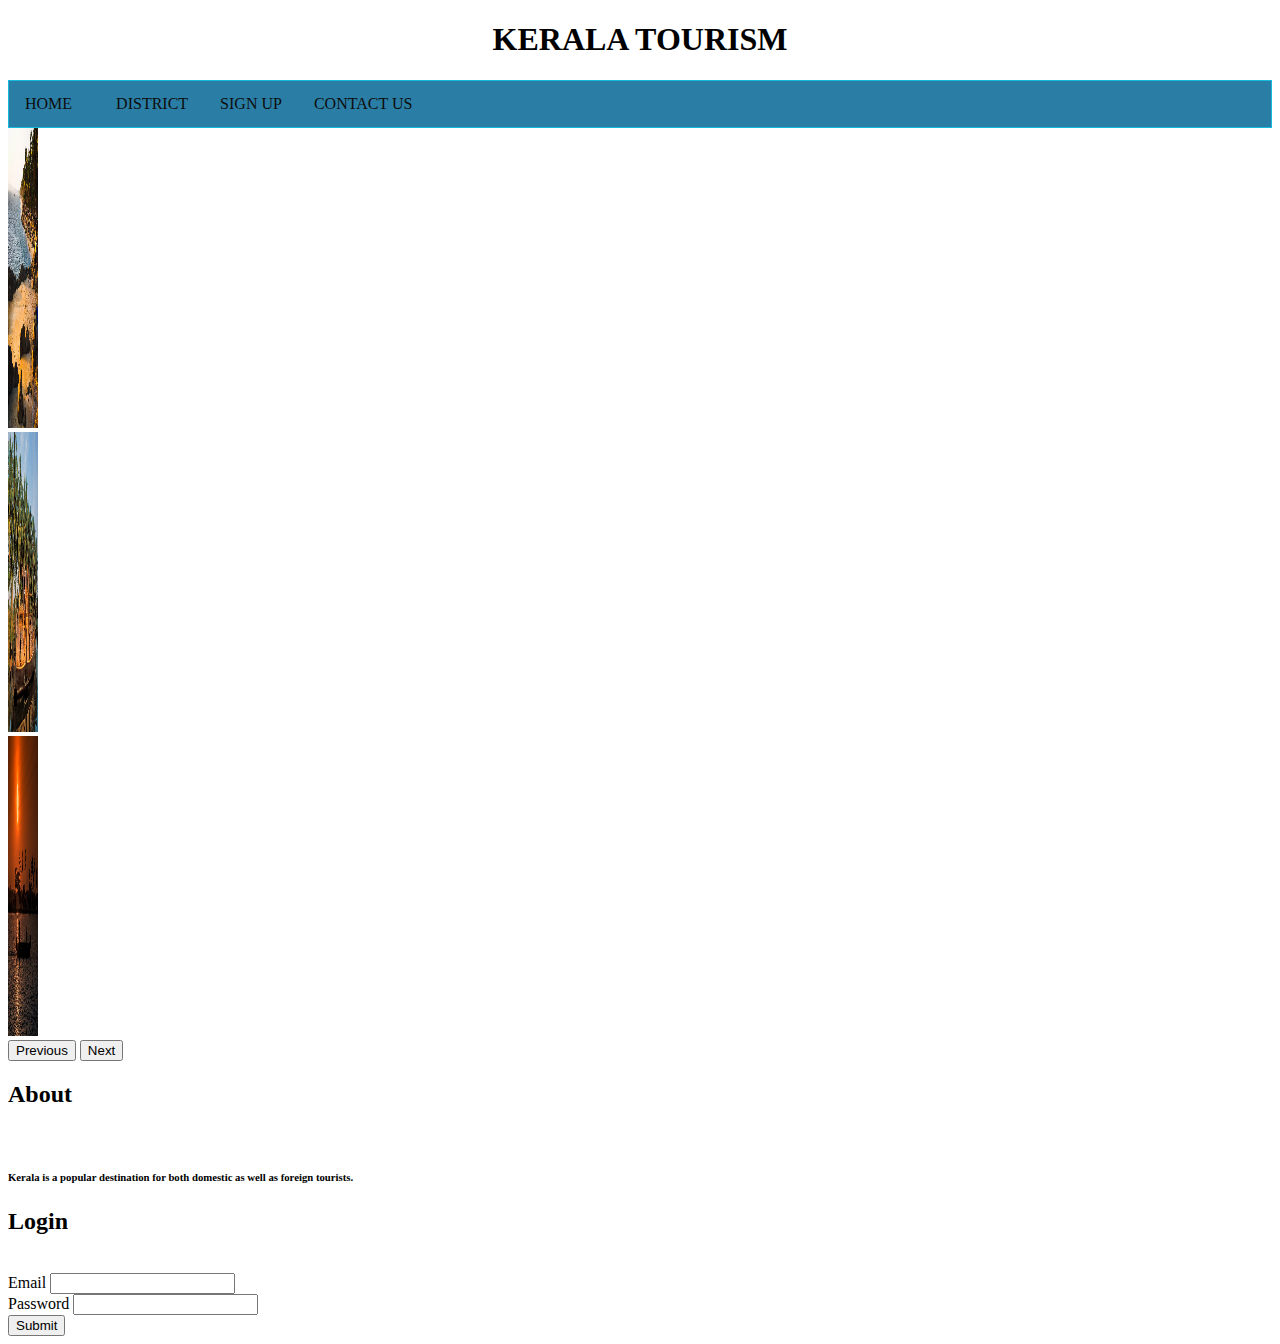
<file: index.html>
<!DOCTYPE html>
<html lang="en">
<head>
    <meta charset="UTF-8">
    <meta http-equiv="X-UA-Compatible" content="IE=edge">
    <meta name="viewport" content="width=device-width, initial-scale=1.0">
    <title>Kerala Tourism</title>
    <link href="https://cdn.jsdelivr.net/npm/bootstrap@5.3.0-alpha1/dist/css/bootstrap.min.css" rel="stylesheet" integrity="sha384-GLhlTQ8iRABdZLl6O3oVMWSktQOp6b7In1Zl3/Jr59b6EGGoI1aFkw7cmDA6j6gD" crossorigin="anonymous">
<script src="https://cdn.jsdelivr.net/npm/bootstrap@5.3.0-alpha1/dist/js/bootstrap.bundle.min.js" integrity="sha384-w76AqPfDkMBDXo30jS1Sgez6pr3x5MlQ1ZAGC+nuZB+EYdgRZgiwxhTBTkF7CXvN" crossorigin="anonymous"></script>
    <link rel="stylesheet" href="style.css">
</head>
<body>
  <div class="container">
   
    <h1 style="text-align: center">KERALA TOURISM</h1>
    <ul>
        <li><a href="home.html">HOME &ensp;</a></li>
        <li><a href="district.html">DISTRICT</a></li>
        <li><a href="newuser.html">SIGN UP</a></li>
        <li><a href="contact.html">CONTACT US</a></li>
    </ul>
    <div id="carouselExample" class="carousel slide">
      <div class="carousel-inner">
        <div class="carousel-item active">
          <img src="img/1.jpg" class="d-block w-100" alt="..." width="30" height="300">
        </div>
        <div class="carousel-item">
          <img src="img/2.jpg" class="d-block w-100" alt="..." width="30" height="300">
        </div>
        <div class="carousel-item">
          <img src="img/3.jpg" class="d-block w-100" alt="..." width="30" height="300">
        </div>
      </div>
      
      <button class="carousel-control-prev" type="button" data-bs-target="#carouselExample" data-bs-slide="prev">
        <span class="carousel-control-prev-icon" aria-hidden="true"></span>
        <span class="visually-hidden">Previous</span>
      </button>
      <button class="carousel-control-next" type="button" data-bs-target="#carouselExample" data-bs-slide="next">
        <span class="carousel-control-next-icon" aria-hidden="true"></span>
        <span class="visually-hidden">Next</span>
      </button>
    </div>

    <div class="container text-center">
      <div class="row">
        <div class="col">
          <p><h2>About</h2></p>
          <br>
          <h6> Kerala is a popular destination for both domestic as well as foreign tourists. </h6>
        </div>
        <div class="col">
          <h2>Login</h2>
          <br>

          <form>
            <div class="container">
              <div class="mb-3">
                <label for="exampleInputEmail1" class="form-label">Email</label>
                 <input type="email" class="form-control" id="exampleInputEmail1" aria-describedby="emailHelp" >
              <div class="mb-3">
                <label for="exampleInputPassword1" class="form-label">Password</label>
                <input type="password" class="form-control" id="exampleInputPassword1">
              </div>
             <button type="submit" class="btn btn-primary">Submit</button>
            </div>
          </form>
        </div>
      </div>
    </div>
  </div>
</body>
</html>
</file>
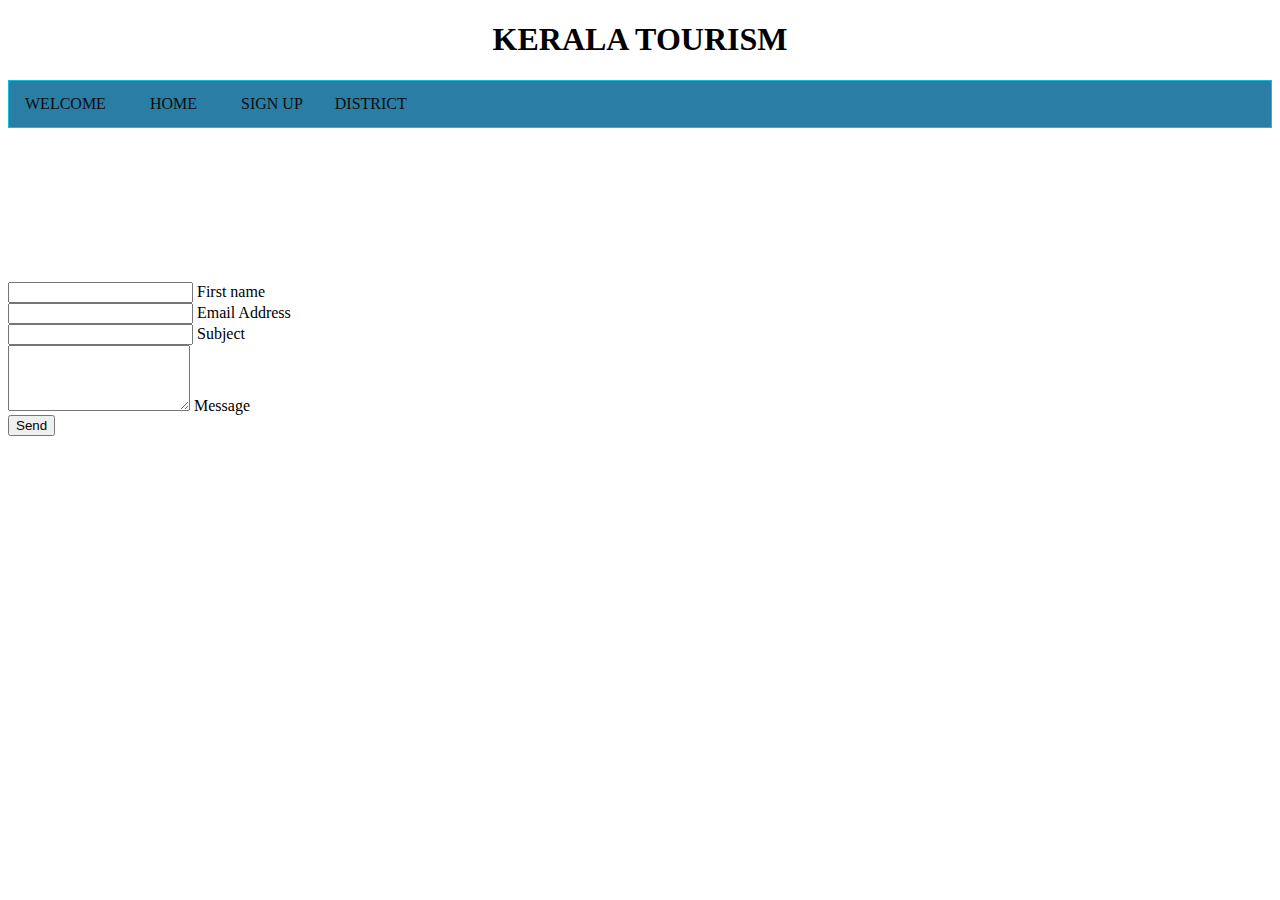
<file: contact.html>
<!DOCTYPE html>
<html lang="en">
<head>
    <meta charset="UTF-8">
    <meta http-equiv="X-UA-Compatible" content="IE=edge">
    <meta name="viewport" content="width=device-width, initial-scale=1.0">
    <title>Document</title>
    <link href="https://cdn.jsdelivr.net/npm/bootstrap@5.3.0-alpha1/dist/css/bootstrap.min.css" rel="stylesheet" integrity="sha384-GLhlTQ8iRABdZLl6O3oVMWSktQOp6b7In1Zl3/Jr59b6EGGoI1aFkw7cmDA6j6gD" crossorigin="anonymous">
<script src="https://cdn.jsdelivr.net/npm/bootstrap@5.3.0-alpha1/dist/js/bootstrap.bundle.min.js" integrity="sha384-w76AqPfDkMBDXo30jS1Sgez6pr3x5MlQ1ZAGC+nuZB+EYdgRZgiwxhTBTkF7CXvN" crossorigin="anonymous"></script>
</head>
<body>
<link rel="stylesheet" href="style.css">
        
        </head>
        <body>
            <div class="container">
             
            <h1 style="text-align: center">KERALA TOURISM</h1>

            <ul>
                <li><a href="index.html">WELCOME &ensp;</a></li>
                <li><a href="home.html">HOME &ensp;</a></li>
                <li><a href="newuser.html">SIGN UP</a></li>
                <li><a href="district.html">DISTRICT</a></li>
            </ul>

  <div class="row">
    <div class="col-lg-5">
      <iframe
        src="https://www.google.com/maps/place/MACFAST+%7C+Tiruvalla/@9.3735563,76.5823673,17.13z/data=!4m5!3m4!1s0x3b06247260536859:0x47b80c2e1ce414bd!8m2!3d9.3733322!4d76.5846805"        class="h-100 w-100" style="border:0;" allowfullscreen="" loading="lazy"></iframe>
    </div>

    <div class="col-lg-7">
      <form>
        <div class="row">
          <div class="col-md-9">
            <div class="row mb-4">
              <div class="col-md-6 mb-4 mb-md-0">
                <div class="form-outline">
                  <input type="text" id="form3Example1" class="form-control" />
                  <label class="form-label" for="form3Example1">First name</label>
                </div>
              </div>
              <div class="col-md-6">
                <div class="form-outline">
                  <input type="email" id="form3Example2" class="form-control" />
                  <label class="form-label" for="form3Example2">Email Address</label>
                </div>
              </div>
            </div>
            <div class="form-outline mb-4">
              <input type="text" id="form3Example3" class="form-control" />
              <label class="form-label" for="form3Example3">Subject</label>
            </div>
            <div class="form-outline mb-4">
              <textarea class="form-control" id="form4Example3" rows="4"></textarea>
              <label class="form-label" for="form4Example3">Message</label>
            </div>
            <div class="text-center text-md-start">
              <button type="submit" class="btn btn-primary mb-5 mb-md-0">
                Send
              </button>
            </div>
          </div>
      </form>

    </div>
  </div>


</section>
</body>
</html>
</file>
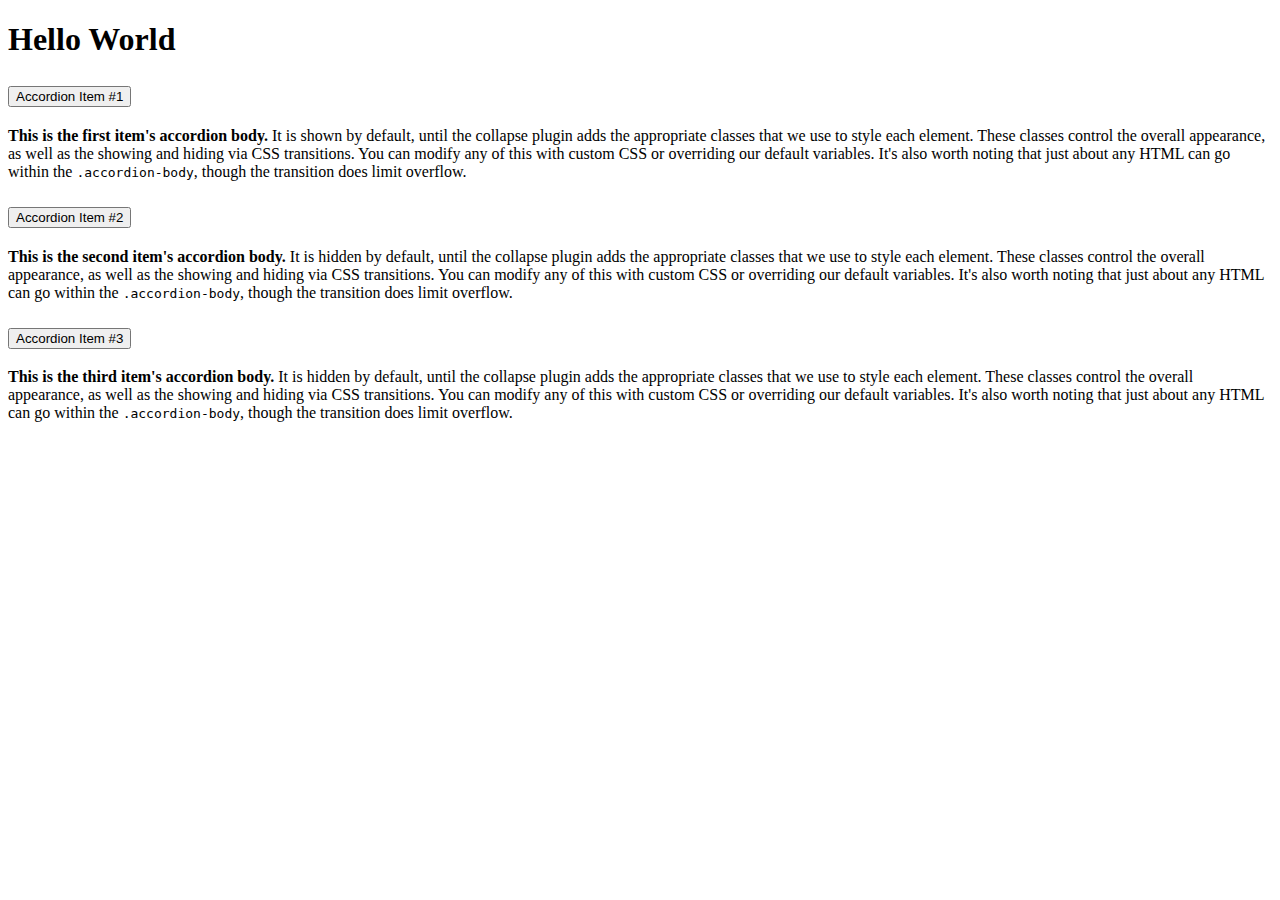
<file: in.html>
<!DOCTYPE html>
<html lang="en">
<head>
    <meta charset="UTF-8">
    <meta http-equiv="X-UA-Compatible" content="IE=edge">
    <meta name="viewport" content="width=device-width, initial-scale=1.0">
    <title>Bootstrap</title>
    <link href="https://cdn.jsdelivr.net/npm/bootstrap@5.2.3/dist/css/bootstrap.min.css" rel="stylesheet" integrity="sha384-rbsA2VBKQhggwzxH7pPCaAqO46MgnOM80zW1RWuH61DGLwZJEdK2Kadq2F9CUG65" crossorigin="anonymous">
<script src="https://cdn.jsdelivr.net/npm/bootstrap@5.2.3/dist/js/bootstrap.bundle.min.js" integrity="sha384-kenU1KFdBIe4zVF0s0G1M5b4hcpxyD9F7jL+jjXkk+Q2h455rYXK/7HAuoJl+0I4" crossorigin="anonymous"></script>
</head>
<body>
    <h1>Hello World</h1>
    <div class="accordion" id="accordionExample">
        <div class="accordion-item">
          <h2 class="accordion-header" id="headingOne">
            <button class="accordion-button" type="button" data-bs-toggle="collapse" data-bs-target="#collapseOne" aria-expanded="true" aria-controls="collapseOne">
              Accordion Item #1
            </button>
          </h2>
          <div id="collapseOne" class="accordion-collapse collapse show" aria-labelledby="headingOne" data-bs-parent="#accordionExample">
            <div class="accordion-body">
              <strong>This is the first item's accordion body.</strong> It is shown by default, until the collapse plugin adds the appropriate classes that we use to style each element. These classes control the overall appearance, as well as the showing and hiding via CSS transitions. You can modify any of this with custom CSS or overriding our default variables. It's also worth noting that just about any HTML can go within the <code>.accordion-body</code>, though the transition does limit overflow.
            </div>
          </div>
        </div>
        <div class="accordion-item">
          <h2 class="accordion-header" id="headingTwo">
            <button class="accordion-button collapsed" type="button" data-bs-toggle="collapse" data-bs-target="#collapseTwo" aria-expanded="false" aria-controls="collapseTwo">
              Accordion Item #2
            </button>
          </h2>
          <div id="collapseTwo" class="accordion-collapse collapse" aria-labelledby="headingTwo" data-bs-parent="#accordionExample">
            <div class="accordion-body">
              <strong>This is the second item's accordion body.</strong> It is hidden by default, until the collapse plugin adds the appropriate classes that we use to style each element. These classes control the overall appearance, as well as the showing and hiding via CSS transitions. You can modify any of this with custom CSS or overriding our default variables. It's also worth noting that just about any HTML can go within the <code>.accordion-body</code>, though the transition does limit overflow.
            </div>
          </div>
        </div>
        <div class="accordion-item">
          <h2 class="accordion-header" id="headingThree">
            <button class="accordion-button collapsed" type="button" data-bs-toggle="collapse" data-bs-target="#collapseThree" aria-expanded="false" aria-controls="collapseThree">
              Accordion Item #3
            </button>
          </h2>
          <div id="collapseThree" class="accordion-collapse collapse" aria-labelledby="headingThree" data-bs-parent="#accordionExample">
            <div class="accordion-body">
              <strong>This is the third item's accordion body.</strong> It is hidden by default, until the collapse plugin adds the appropriate classes that we use to style each element. These classes control the overall appearance, as well as the showing and hiding via CSS transitions. You can modify any of this with custom CSS or overriding our default variables. It's also worth noting that just about any HTML can go within the <code>.accordion-body</code>, though the transition does limit overflow.
            </div>
          </div>
        </div>
      </div>
    
</body>
</html>
</file>
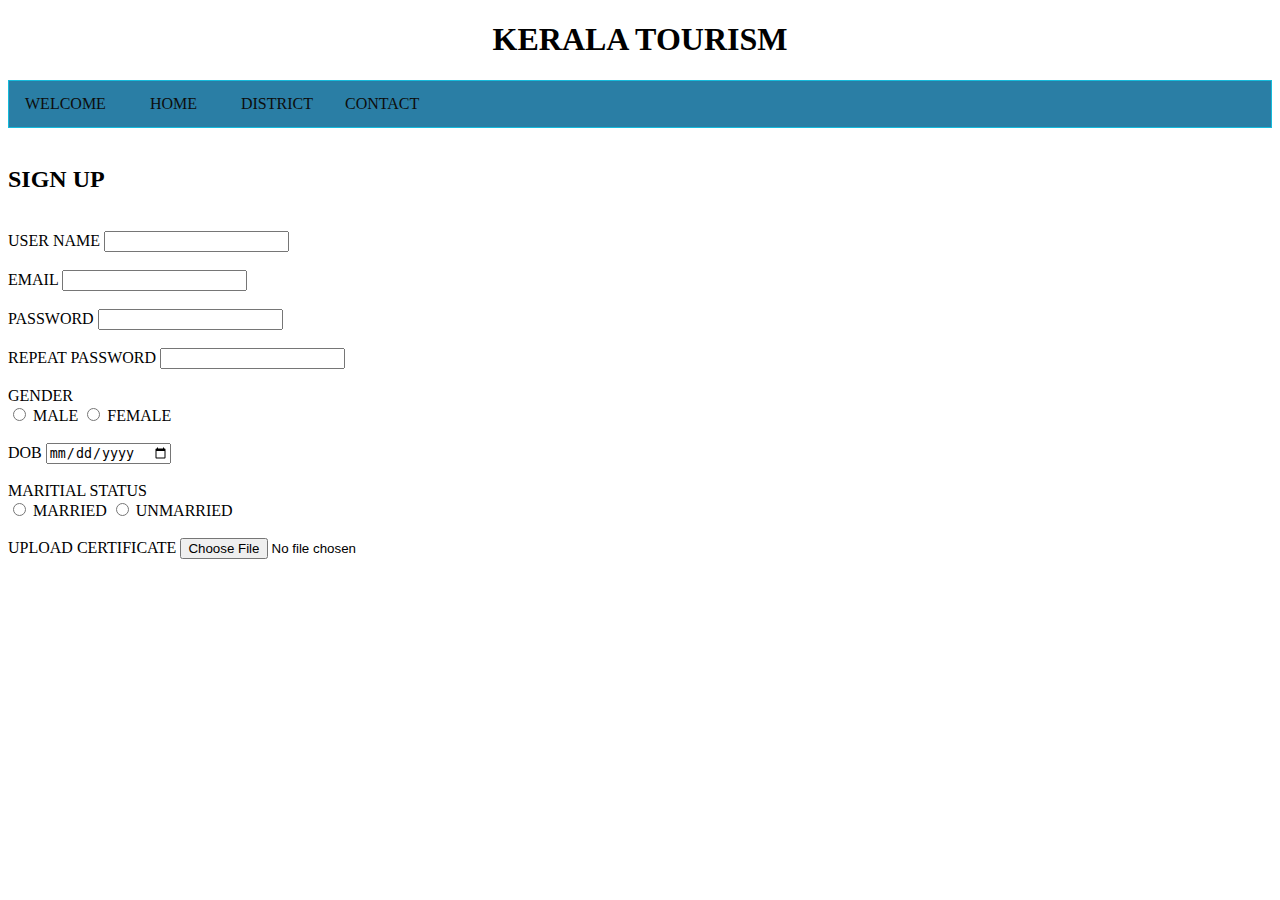
<file: newuser.html>
<!DOCTYPE html>
<html lang="en">
<head>
    <meta charset="UTF-8">
    <meta http-equiv="X-UA-Compatible" content="IE=edge">
    <meta name="viewport" content="width=device-width, initial-scale=1.0">
    <title>Document</title>
    <link href="https://cdn.jsdelivr.net/npm/bootstrap@5.3.0-alpha1/dist/css/bootstrap.min.css" rel="stylesheet" integrity="sha384-GLhlTQ8iRABdZLl6O3oVMWSktQOp6b7In1Zl3/Jr59b6EGGoI1aFkw7cmDA6j6gD" crossorigin="anonymous">
<script src="https://cdn.jsdelivr.net/npm/bootstrap@5.3.0-alpha1/dist/js/bootstrap.bundle.min.js" integrity="sha384-w76AqPfDkMBDXo30jS1Sgez6pr3x5MlQ1ZAGC+nuZB+EYdgRZgiwxhTBTkF7CXvN" crossorigin="anonymous"></script>

</head>
<body>
    <link rel="stylesheet" href="style.css">
        
        </head>
        <body>
            <div class="container">
             
            <h1 style="text-align: center">KERALA TOURISM</h1>

            <ul>
                <li><a href="index.html">WELCOME &ensp;</a></li>
                <li><a href="home.html">HOME &ensp;</a></li>
                <li><a href="district.html">DISTRICT</a></li>
                <li><a href="contact.html">CONTACT</a></li>
            </ul>
            <br>
    <H2>SIGN UP</H2>
    <br>
    <form action="">
        <label for="">USER NAME</label>
    <input type=" TEXT"><br> 
<BR>
    <label for="">EMAIL</label>
    <input type=" TEXT"><br> 
<BR>
    <label for="">PASSWORD</label>
    <input type=" TEXT"><br> 
<BR>
    <label for="">REPEAT PASSWORD</label>
    <input type=" TEXT"><br>
    <BR> 
    
    <label for="">GENDER</label><BR>


    
    <input type="RADIO"> 
    <label for="">MALE</label>


<input type="RADIO"> 
    <label for="">FEMALE</label><BR>
        <BR>

    


    <label for="">DOB</label>
    <input type="DATE"><br>
    <BR> 

    <label for="">MARITIAL STATUS</label>
    <BR>
    <input type="RADIO"> 
    <label for="">MARRIED</label>
    <input type="RADIO"> 
    <label for="">UNMARRIED</label>
    <BR>
<BR>
    <label for="">UPLOAD CERTIFICATE</label>
    <input type="FILE"><br> 



</body>
</html>
</file>
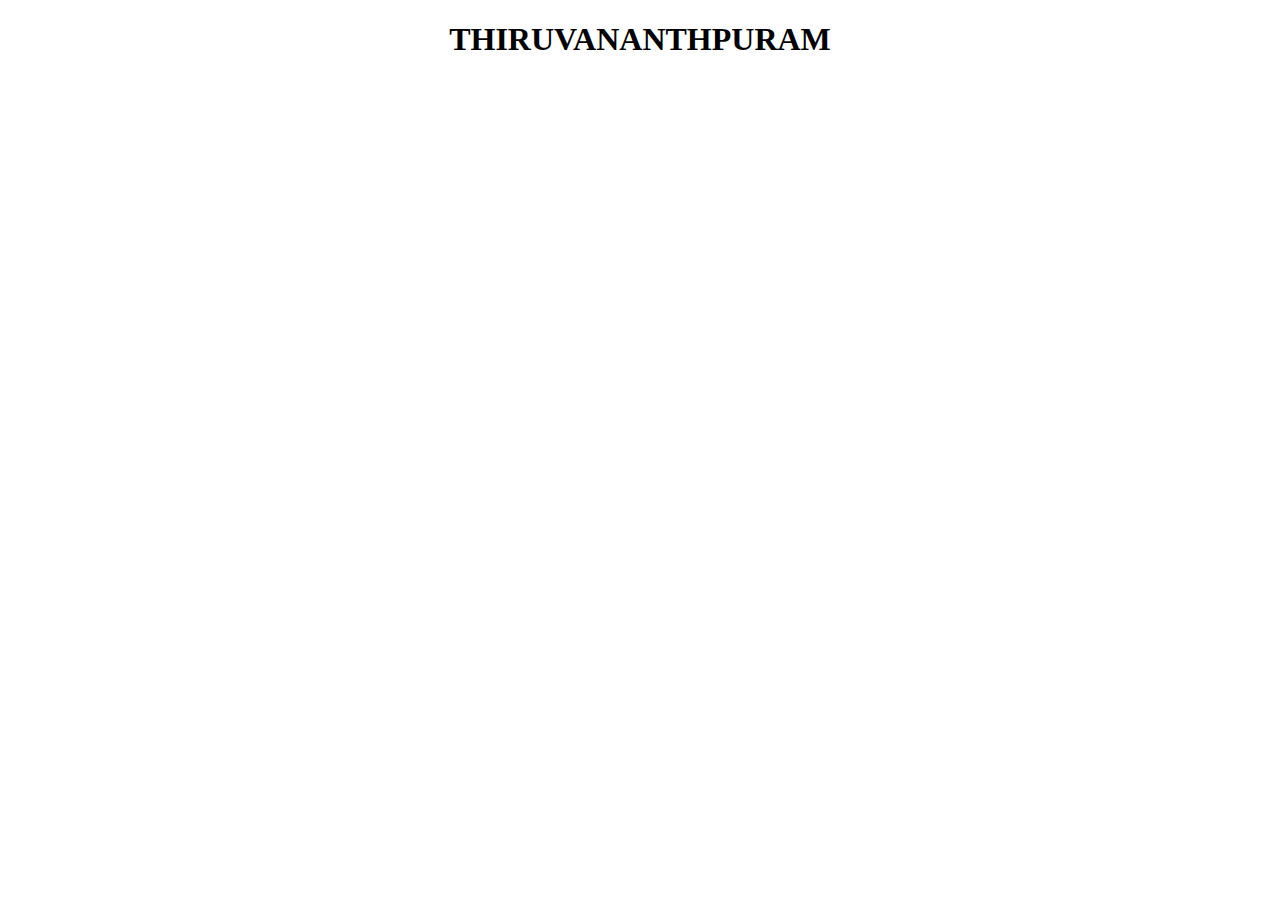
<file: thiru.html>
<!DOCTYPE html>
<html lang="en">
<head>
    <meta charset="UTF-8">
    <meta http-equiv="X-UA-Compatible" content="IE=edge">
    <meta name="viewport" content="width=device-width, initial-scale=1.0">
    <title>Thiruvananthapuram</title>
    <link href="https://cdn.jsdelivr.net/npm/bootstrap@5.3.0-alpha1/dist/css/bootstrap.min.css" rel="stylesheet" integrity="sha384-GLhlTQ8iRABdZLl6O3oVMWSktQOp6b7In1Zl3/Jr59b6EGGoI1aFkw7cmDA6j6gD" crossorigin="anonymous">
<script src="https://cdn.jsdelivr.net/npm/bootstrap@5.3.0-alpha1/dist/js/bootstrap.bundle.min.js" integrity="sha384-w76AqPfDkMBDXo30jS1Sgez6pr3x5MlQ1ZAGC+nuZB+EYdgRZgiwxhTBTkF7CXvN" crossorigin="anonymous"></script>
</head>
<body>
    <h1 style="text-align: center">THIRUVANANTHPURAM</h1>
    
</body>
</html>
</file>
<file: style.css>
ul{
    list-style-type: none;
    margin: 0;
    padding: 0;
    overflow: hidden;
    border: 1px solid #14bbdc;
    background-color:rgb(42, 126, 165);
    
}
li{
     float: left;

}
li a{
    display: block;
    color: #0d0d0c;
    text-align: center;
    padding: 14px 16px;
    text-decoration: none;
}
li a:hover:not(.active)
{
    background-color: rgb(122, 187, 244);
    
}
li a.active
{
    color: rgb(96, 188, 238);
    background-color: rgb(43, 192, 226);

}
h1{
     text-align: center;
}



.mb-85 { margin-bottom: 85px; }

.signup-form {
	width: 500px;
	margin: 0 auto;
	padding-top: 20px;
    padding-left: 10px;		
}

.signup-form form{
	color:black;
	border-style: solid;
	margin-bottom: 15px;
	background:whitesmoke;
	box-shadow:white;
	padding: 30px;
}

.signup-form h2 {
	color:black;
    text-align: center;
	font-weight: bold;
	margin-top: 0;
}
.displayBadge{
    margin-top: 5%; 
    display: none; 
    text-align :center;
    width:100%;
}
</file>
